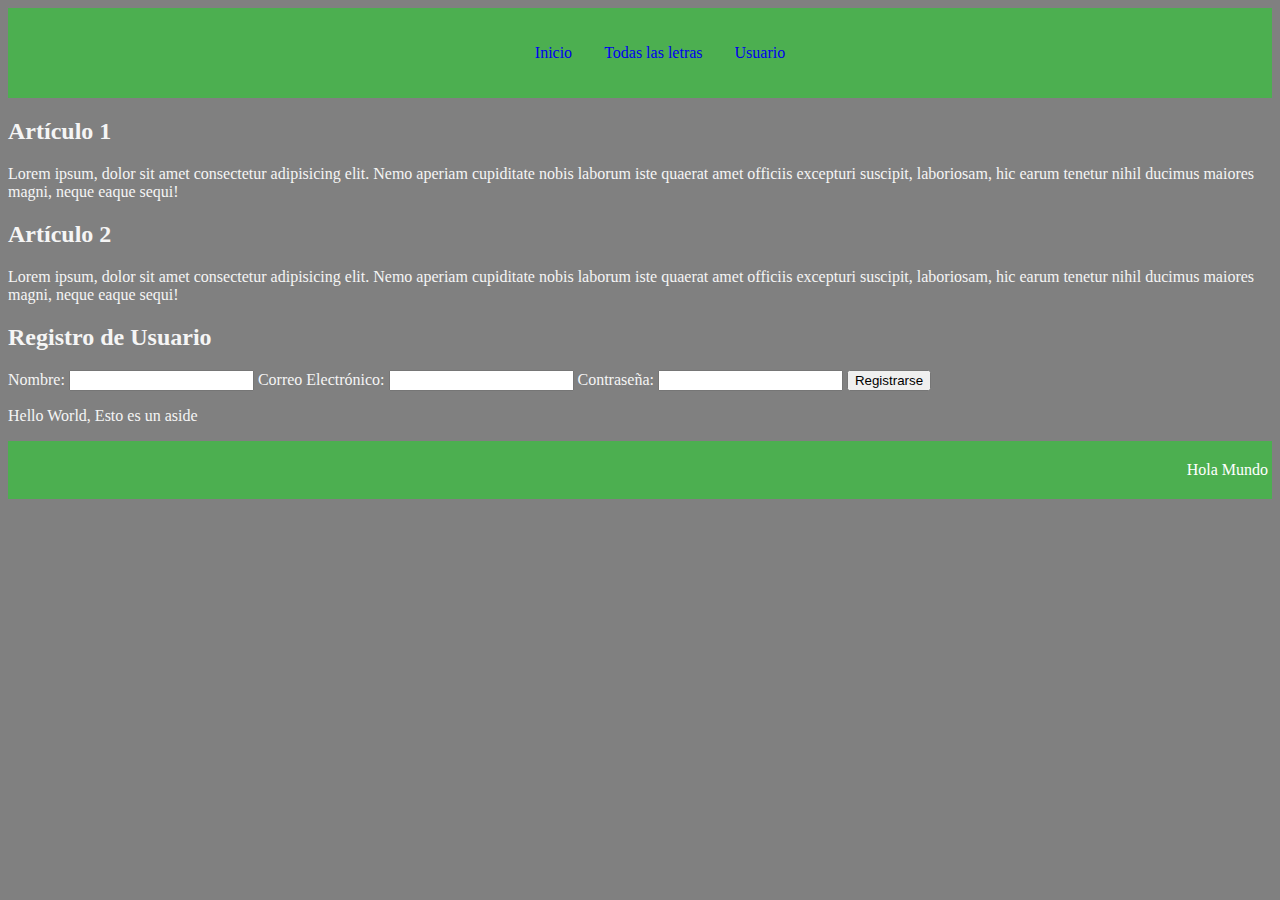
<file: backupInicial/index.html>
<!DOCTYPE html>
<html lang="es">
<head>
    <meta charset="UTF-8">
    <meta name="viewport" content="width=device-width, initial-scale=1.0">
    <link rel="stylesheet" href="styles/style.css">
    <title>Music Lyrics Home</title>
</head>
<body>
    <header>
        <nav>
            <ul>
                <li><a href="#Inicio">Inicio</a></li>
                <li><a href="pages/lyrics.html">Todas las letras</a></li>
                <li><a href="pages/userPage.html">Usuario</a></li><!--Cambiar a usuario activo-->
            </ul>
        </nav>
    </header>
    <main id="inicio">
        <section>
            <article>
                <h2>Artículo 1</h2>
                <p>
                    Lorem ipsum, dolor sit amet consectetur adipisicing elit. 
                    Nemo aperiam cupiditate nobis laborum iste quaerat amet officiis 
                    excepturi suscipit, laboriosam, hic earum tenetur nihil ducimus 
                    maiores magni, neque eaque sequi!
                </p>
            </article>
            <article>
                <h2>Artículo 2</h2>
                <p>
                    Lorem ipsum, dolor sit amet consectetur adipisicing elit. 
                    Nemo aperiam cupiditate nobis laborum iste quaerat amet officiis 
                    excepturi suscipit, laboriosam, hic earum tenetur nihil ducimus 
                    maiores magni, neque eaque sequi!
                </p>
            </article>
        </section>
        <section>
            <h2>Registro de Usuario</h2>
            <form action="#" method="post">
                <label for="nombre">Nombre:</label>
                <input type="text" id="nombre" name="nombre" required>
    
                <label for="email">Correo Electrónico:</label>
                <input type="email" id="email" name="email" required>
    
                <label for="contraseña">Contraseña:</label>
                <input type="password" id="contraseña" name="contraseña" required>
    
                <button type="submit">Registrarse</button>
            </form>
        </section>
        <aside>
            <p>Hello World, Esto es un aside</p>
        </aside>
    </main>
    <footer>
        <p>Hola Mundo</p>
    </footer>
</body>
</html>
</file>
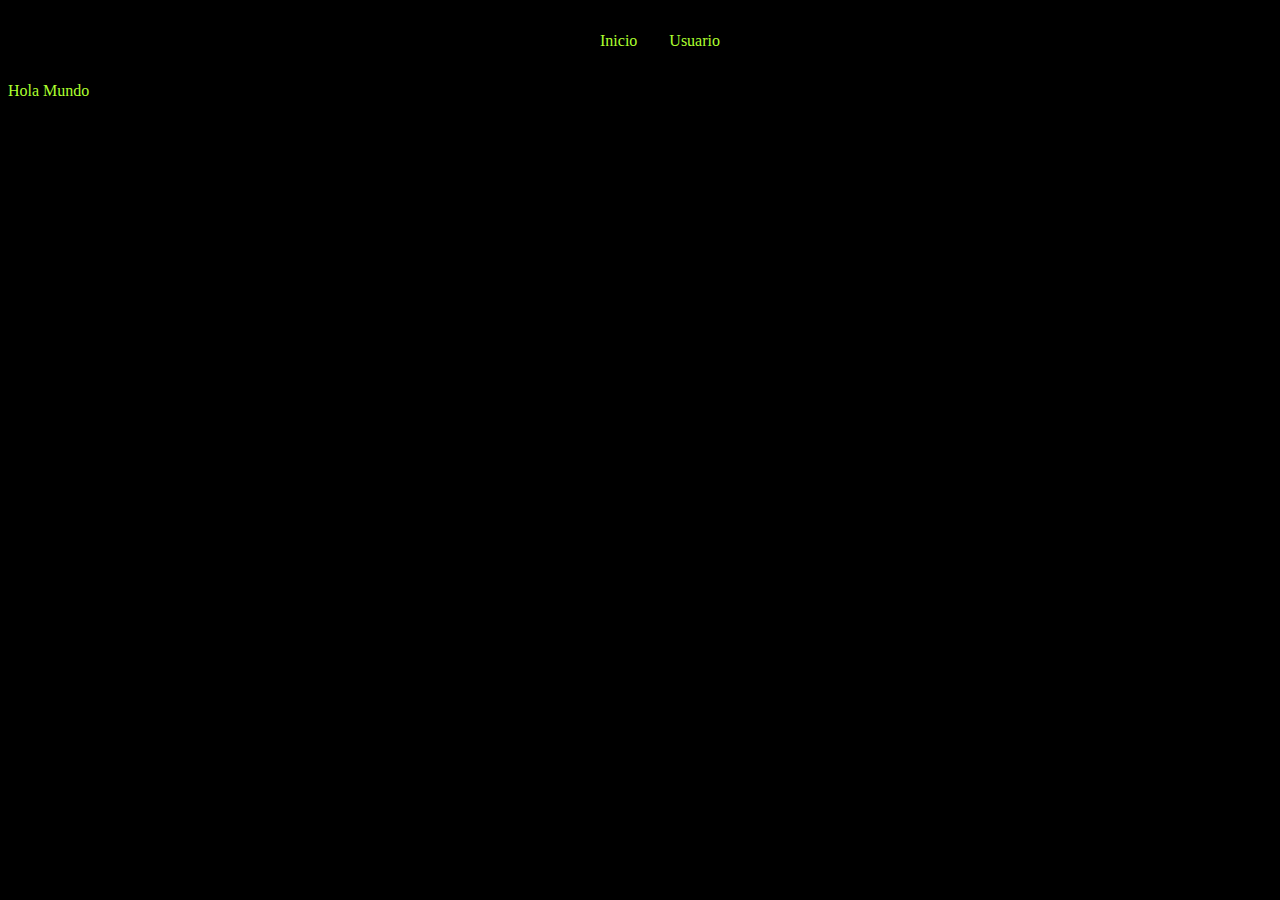
<file: pages/lyrics.html>
<!DOCTYPE html>
<html lang="es">
<head>
    <meta charset="UTF-8">
    <meta name="viewport" content="width=device-width, initial-scale=1.0">
    <link rel="stylesheet" href="../styles/style.css">
    <title>Letras</title>
</head>
<body>
    <header>
        <nav>
            <ul>
                <li><a href="../index.html">Inicio</a></li>
                <li><a href="../pages/userPage.html">Usuario</a></li>
            </ul>
        </nav>
    </header>
    <main>

    </main>
    <footer>
        <p>Hola Mundo</p>
    </footer>
</body>
</html>
</file>
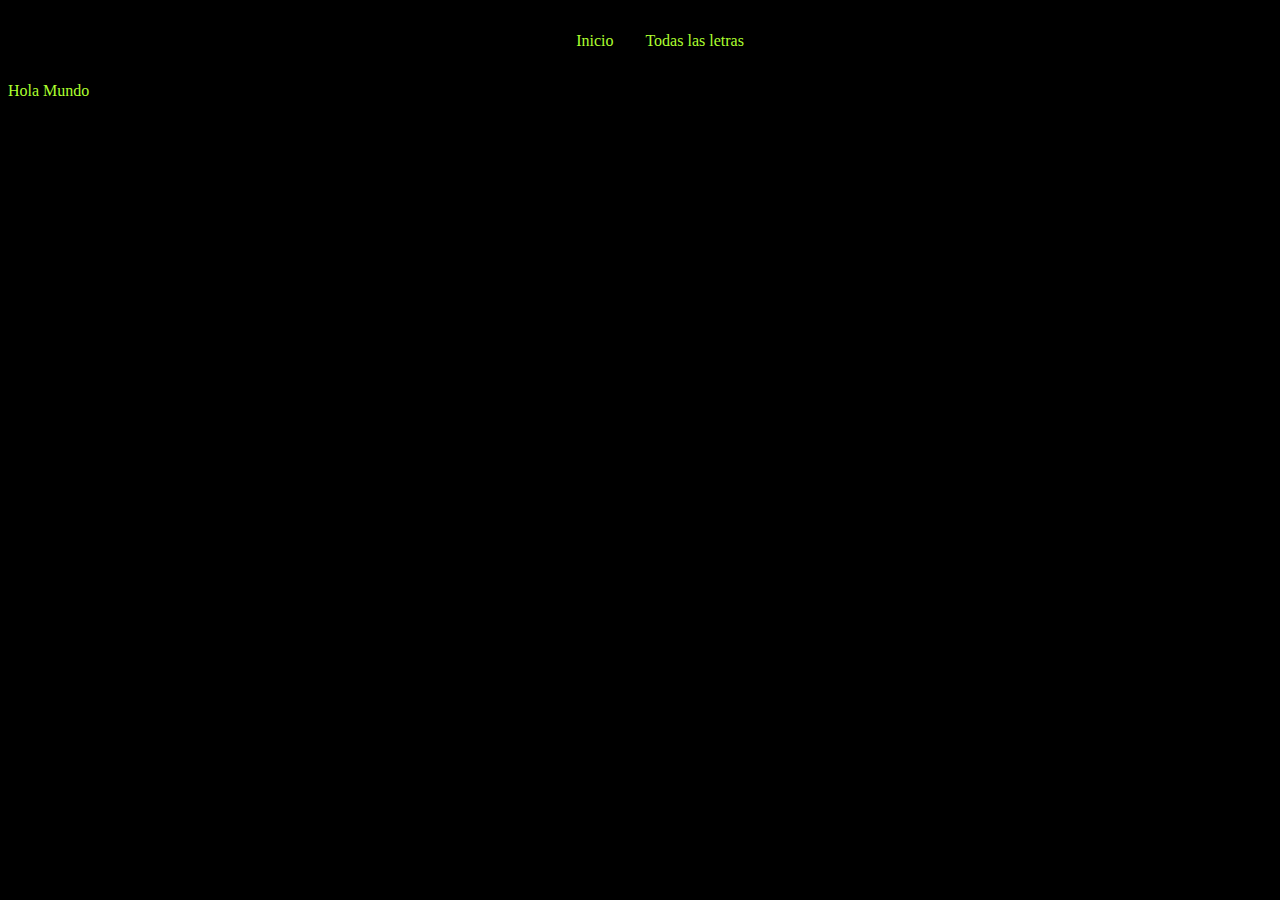
<file: pages/userPage.html>
<!DOCTYPE html>
<html lang="es">
<head>
    <meta charset="UTF-8">
    <meta name="viewport" content="width=device-width, initial-scale=1.0">
    <link rel="stylesheet" href="../styles/style.css">
    <title>Dashboard</title>
</head>
<body>
    <header>
        <nav>
            <ul>
                <li><a href="../index.html">Inicio</a></li>
                <li><a href="../pages/lyrics.html">Todas las letras</a></li>
            </ul>
        </nav>
    </header>
    <main>

    </main>
    <footer>
        <p>Hola Mundo</p>
    </footer>
</body>
</html>
</file>
<file: backupInicial/styles/style.css>
body{
    background-color: grey;
    color: whitesmoke;
}

header {
    background-color: #4CAF50;
    color: white;
    padding: 0.25em;
    text-align: center;
}

nav ul{
    list-style-type: none;
    display: flex;
    flex-direction: row;
    justify-content: center;
    li a{
        display: block;
        text-decoration: none;
        margin: 1em;
        padding: 0;
    }
    a:hover{
        background-color: #4CAF50;
        color: grey;
    }
}

footer {
    background-color: #4CAF50;
    color: white;
    padding: 0.25em;
    text-align: right;
}
</file>
<file: styles/style.css>
*{
    background-color: black;
    color: greenyellow;
}

nav ul{
    list-style-type: none;
    display: flex;
    flex-direction: row;
    justify-content: center;
    li a{
        display: block;
        text-decoration: none;
        margin: 1em;
        padding: 0;
    }
    a:hover{
        background-color: greenyellow;
        color: black;
    }
}
</file>
